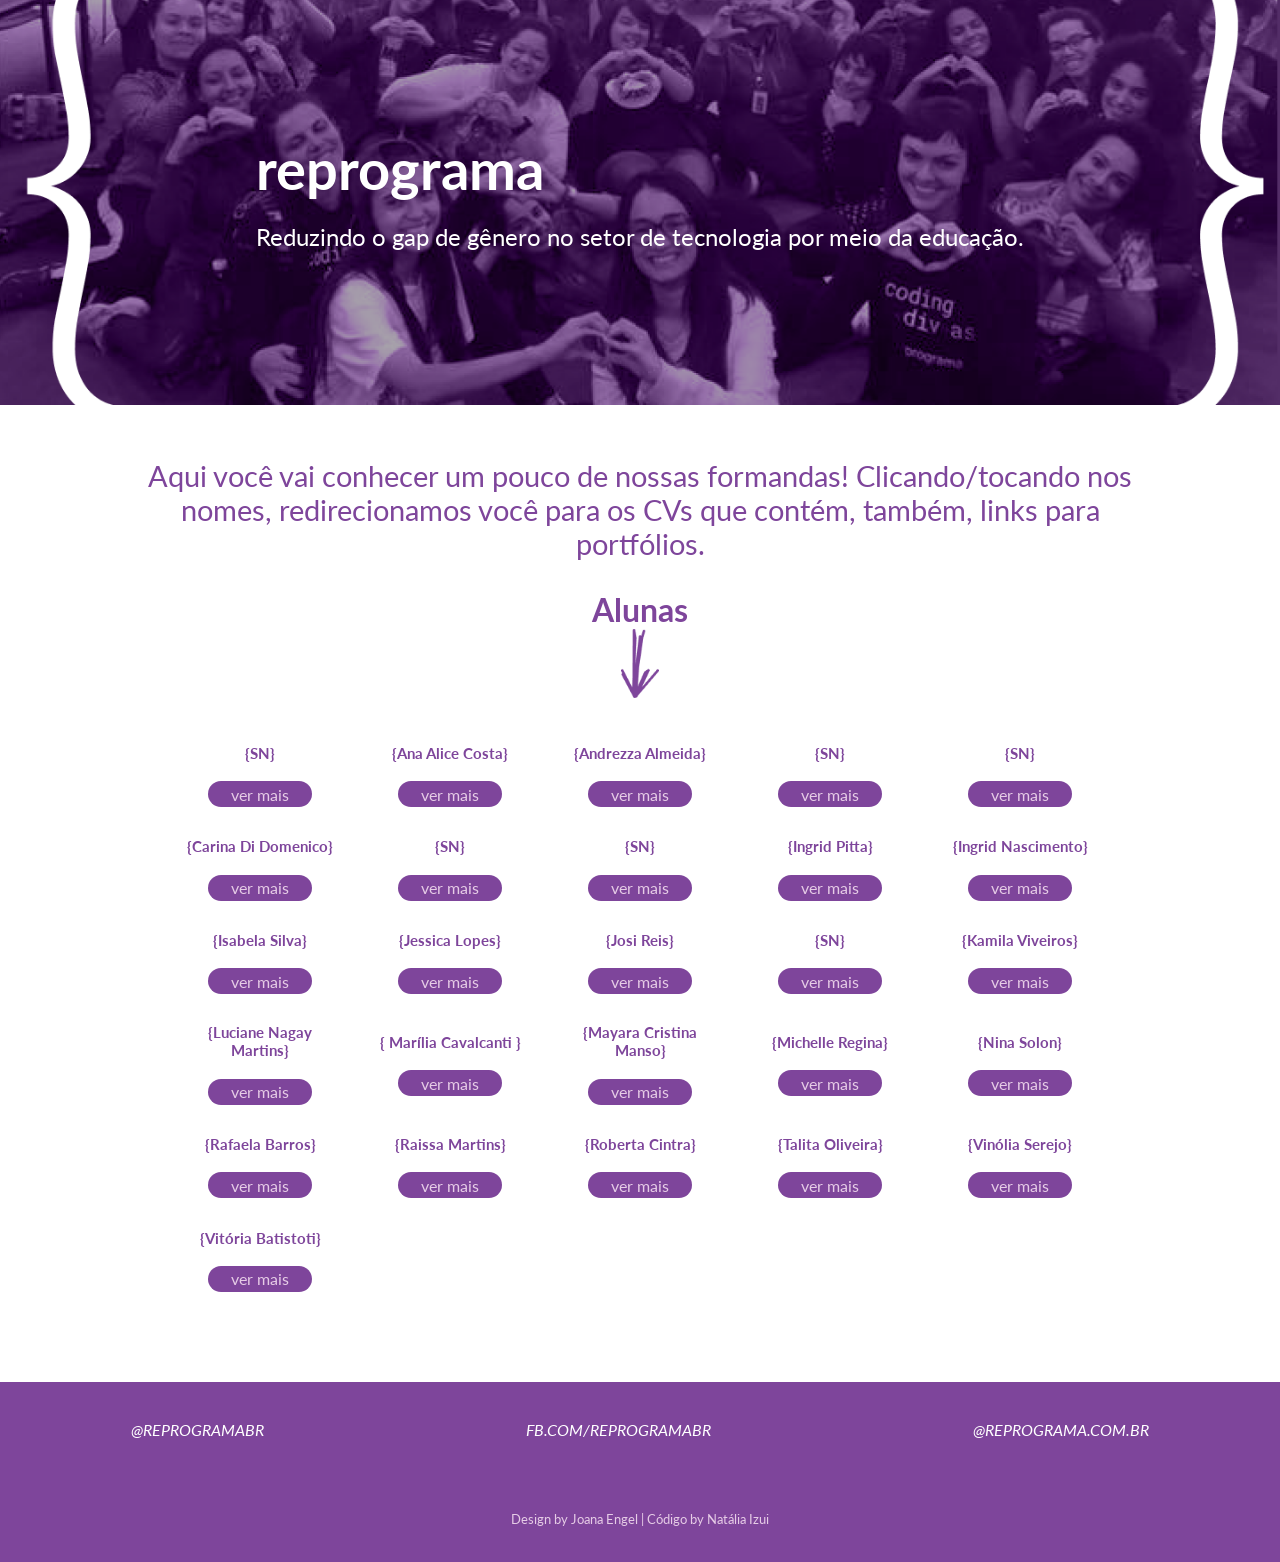
<file: index.html>
<!DOCTYPE html>
<html lang="pt-br">

<head>
    <title>Diretório de Currículos {reprograma}</title>
    <meta charset="utf-8">
    <meta name="viewport" content="width=device-width, initial-scale=1">
    <link rel="shortcut icon" type="image/png" href="https://www.reprograma.com.br/assets/img/favicon.ico"/>
    <link rel="stylesheet" href="https://use.fontawesome.com/releases/v5.5.0/css/all.css" integrity="sha384-B4dIYHKNBt8Bc12p+WXckhzcICo0wtJAoU8YZTY5qE0Id1GSseTk6S+L3BlXeVIU" crossorigin="anonymous">
    <link href="https://fonts.googleapis.com/css?family=Lato" rel="stylesheet">
    <link rel="stylesheet" type="text/css" href="assets/css/main.css">
    <link rel="stylesheet" type="text/css" href="assets/css/index.css">
</head>

<body>

    <header>
        <div class="header-text">
            <h1>reprograma</h1>
            <h2>Reduzindo o gap de gênero no setor de tecnologia por meio da educação.</h2>
        </div>
    </header>

    <main>
        <header>
            <p>Aqui você vai conhecer um pouco de nossas formandas! Clicando/tocando nos nomes, redirecionamos você para os CVs que contém, também, links para portfólios.</p>
            <h3>Alunas</h3>
            <img src="./assets/img/arrow-roxa.png" alt="seta roxa apontando para baixo">
        </header>
        <section class="students">
            <div id="seu-nome1" class="student">
                <div class="name">
                    {SN}
                </div>
                <a class="button" href="./students/seu_nome1/seu_nome1.html">ver mais</a>
            </div>
            <div id="AnaAliceCosta" class="student">
                <div class="name">
                    {Ana Alice Costa}
                </div>
                <a class="button" href="./students/AnaAliceCosta/AnaAliceCosta.html">ver mais</a>
            </div>
            <div id="andrezza-almeida" class="student">
                <div class="name">
                    {Andrezza Almeida}
                </div>
                <a class="button" href="./students/seu_nome3/seu_nome3.html">ver mais</a>
            </div>
            <div id="seu-nome4" class="student">
                <div class="name">
                    {SN}
                </div>
                <a class="button" href="./students/seu_nome4/seu_nome4.html">ver mais</a>
            </div>
            <div id="seu-nome5" class="student">
                <div class="name">
                    {SN}
                </div>
                <a class="button" href="./students/seu_nome5/seu_nome5.html">ver mais</a>
            </div>
            <div id="carina-di-domenico" class="student">
                <div class="name">
                    {Carina Di Domenico}
                </div>
                <a class="button" href="./students/carina-di-domenico/carina-di-domenico.html">ver mais</a>
            </div>
            <div id="seu-nome7" class="student">
                <div class="name">
                    {SN}
                </div>
                <a class="button" href="./students/seu_nome7/seu_nome7.html">ver mais</a>
            </div>
            <div id="seu-nome8" class="student">
                <div class="name">
                    {SN}
                </div>
                <a class="button" href="./students/seu_nome8/seu_nome8.html">ver mais</a>
            </div>
            <div id="ingrid-pitta" class="student">
                <div class="name">
                    {Ingrid Pitta}
                </div>
                <a class="button" href="./students/ingrid_pitta/ingrid_pitta.html">ver mais</a>
            </div>
            <div id="ingrid-nascimento" class="student">
                <div class="name">
                    {Ingrid Nascimento}
                </div>
                <a class="button" href="./students/ingrid_nascimento/ingrid_nascimento.html">ver mais</a>
            </div>
            <div id="isabela-silva" class="student">
                <div class="name">
                    {Isabela Silva}
                </div>
                <a class="button" href="./students/isabela_silva/cv_template.html">ver mais</a>
            </div>
            <div id="jessica-lopes" class="student">
                <div class="name">
                    {Jessica Lopes}
                </div>
                <a class="button" href="./students/jessica-lopes/jessica-lopes.html">ver mais</a>
            </div>
            <div id="josi-reis" class="student">
                <div class="name">
                    {Josi Reis}
                </div>
                <a class="button" href="./students/josi_reis/josi_reis.html">ver mais</a>
            </div>
            <div id="seu-nome14" class="student">
                <div class="name">
                    {SN}
                </div>
                <a class="button" href="./students/seu_nome14/seu_nome14.html">ver mais</a>
            </div>
            <div id="kamila-viveiros" class="student">
                <div class="name">
                    {Kamila Viveiros}
                </div>
                <a class="button" href="./students/kamila_viveiros/kamila_viveiros.html">ver mais</a>
            </div>
            <div id="luciane-martins" class="student">
                <div class="name">
                    {Luciane Nagay Martins}
                </div>
                <a class="button" href="./students/luciane_martins/luciane_martins.html">ver mais</a>
            </div>
            <div id="marilia-cavalcanti" class="student">
                <div class="name">
                    { Marília Cavalcanti }
                </div>
                <a class="button" href="./students/marilia_cavalcanti/marilia_cavalcanti.html">ver mais</a>
            </div>
            <div id="mayara_manso" class="student">
                <div class="name">
                    {Mayara Cristina Manso}
                </div>
                <a class="button" href="./students/mayara_manso/mayara_manso.html">ver mais</a>
            </div>
            <div id="michelle-regina" class="student">
                <div class="name">
                    {Michelle Regina}
                </div>
                <a class="button" href="./students/michelle-regina/michelle-regina.html">ver mais</a>
            </div>
            <div id="nina-solon" class="student">
                <div class="name">
                    {Nina Solon}
                </div>
                <a class="button" href="./students/nina_solon/nina_solon.html">ver mais</a>
            </div>
            <div id="rafaela-barros" class="student">
                <div class="name">
                    {Rafaela Barros}
                </div>
                <a class="button" href="./students/rafaela_barros21/rafaela_barros.html">ver mais</a>
            </div>
            <div id="raissa-martins" class="student">
                <div class="name">
                    {Raissa Martins}
                </div>
                <a class="button" href="./students/raissa_martins/raissa_martins.html">ver mais</a>
            </div>
            <div id="roberta-cintra" class="student">
                <div class="name">
                    {Roberta Cintra}
                </div>
                <a class="button" href="./students/roberta-cintra/roberta-cintra.html">ver mais</a>
            </div>
            <div id="talita-oliveira" class="student">
                <div class="name">
                    {Talita Oliveira}
                </div>
                <a class="button" href="./students/talita-oliveira/talita-santos.html">ver mais</a>
            </div>
            <div id="vinolia-serejo" class="student">
                <div class="name">
                    {Vinólia Serejo}
                </div>
                <a class="button" href="./students/vinolia-serejo/vinolia-serejo.html">ver mais</a>
            </div>
            <div id="vitoria-batistoti" class="student">
                <div class="name">
                    {Vitória Batistoti}
                </div>
                <a class="button" href="./students/vitoria_batistoti/vitoria_batistoti.html">ver mais</a>
            </div>
        </section>
    </main>

    <footer>
        <address>
            <ul>
                <li><a href="" id="seu-nomeimg src="./assets/img/insta.png" alt="logo do instagram dentro de um círculo">@reprogramabr</a></li>
                <li><a href="" id="seu-nomeimg src="./assets/img/fb.png" alt="f do logo do facebook dentro de um círculo">fb.com/reprogramabr</a></li>
                <li><a href="" id="seu-nomeimg src="./assets/img/mail.png" alt="ícone de envelope dentro de um círculo">@reprograma.com.br</a></li>
            </ul>
        </address>
        <p>Design by Joana Engel | Código by Natália Izui</p>
    </footer>

</body>

<script type="text/javascript" src="assets/js/textFit.js"></script>
</html>
</file>
<file: assets/css/main.css>
*,
*:before,
*:after {
  box-sizing: border-box;
  font-family: 'Lato', sans-serif;
}

body {
    margin: 0;
}

a {
    text-decoration: none;
}


/* #region footer */
footer {
    background-color: #7E459B;
    min-height: 20vh;
    display: flex;
    flex-direction: column;
    justify-content: space-around;
    align-items: center;
    margin-top: 10vh; 
}
footer address ul {
    padding: 0;
    list-style: none;
    display: flex;
    flex-direction: column;
    justify-content: space-around;
    align-items: center;
}
footer a {
    text-transform: uppercase;
    font-size: 1rem;
    display: flex;
    justify-content: center;
    align-items: center;
}
footer img {
    height: 2rem;
    margin-right: 0.2rem;
}
footer p {
    color: #E6CCE6;
    text-align: center;
    font-size: 0.8rem;
}

@media (min-width: 768px) {
    footer {
        align-items: stretch;
    }
    footer address ul {
        flex-direction: inherit;
    }
}
/* #endregion */
</file>
<file: assets/css/index.css>
h1, h2, a {
    color: white;
}

h3, p {
    color: #7E459B;
}

/* #region header */
header {
    color: white;
    background-image: url(../img/bg-foto-chaves.png);
    background-size: cover;
    background-position: bottom;
    min-height: 45vh;
    padding: 2vw;
    display: flex;
    justify-content: center;
    align-items: center;
}
.header-text {
    display: flex;
    flex-direction: column;
    justify-content: center;
    align-items: flex-start;
    flex: 0 1 85vw;
}
h1 {
    font-size: 3.5rem;
    margin: 0;
    
}
h2 {
    font-size: 1.5rem;
    font-weight: normal;
    max-width: 100%;
}
@media(min-width: 768px){
    .header-text {
        max-width: 60vw;
    }
}
@media(min-width: 1440px){
    header {
        height: 75vh;
    }
    h1 {
        font-size: 6.5rem;
    }
    h2 {
        font-size: 3rem;
    }
}
/* #endregion */

/* #region main */
main header {
    background-image: none;
    flex-direction: column;
    text-align: center;
}
main header p {
    width: 80vw;
}
h3 {
    font-size: 2.7rem;
    margin: 0;
}
main header img {
    height: 3rem;
}
@media(min-width: 1024px){
    main header {
        min-height: 25vh;
    }
    main header p {
        font-size: 1.8rem;
    }
    h3 {
        font-size: 2rem;
    }
    main header img {
        height: 4.3rem;
    }
}
@media(min-width: 1440px){
    main header p {
        font-size: 2rem;
    }
    h3 {
        font-size: 4rem;
    }
    main header img {
        height: 4.3rem;
    }
}
/* #region students */
.students {
    max-width: 940px;
    margin: 0 20px;
    display: grid;
    grid-gap: 10px;
  }
/* no grid support? */
.students {
    display: flex;
    flex-wrap: wrap;
}
/* with grid support */
.students {
    display: grid;
    margin: 0 auto;
    grid-template-columns: repeat(auto-fill, minmax(150px, 1fr));
    grid-auto-rows: minmax(auto, auto);
}

.student {
    /* needed for the flex layout*/
    margin-left: 5px;
    margin-right: 5px;
    flex: 0 1 200px;
    display: flex;
    flex-direction: column;
    justify-content: center;
    align-items: center;
}

.students > * {
    /* background-color: rgb(193, 203, 204); */
    /* padding: 20px; */
    /* font-size: 150%; */
    /* margin-bottom: 10px; */
}


/* We need to set the margin used on flex items to 0 as we have gaps in grid.  */
@supports (display: grid) {
.students > * {
    margin: 0;
}
}

.name {
    color: #7E459B;
    text-align: center;
    font-weight: bold;
    margin: 0.7rem 0;
    padding: 0.5rem;
}

.student a {
    background-color: #7E459B;
    text-align: center;
}

.button {
    -webkit-border-radius: 1rem;
    -moz-border-radius: 1rem;
    border-radius: 1rem;
    color: #E6CCE6;
    /* font-size: 40px; */
    /* font-weight: 100; */
    padding: 2% 13%;
    background-color: #7D4899;
    text-decoration: none;
    display: inline-block;
    cursor: pointer;
}

.button:hover {
    background: #DDBCDC;
    text-decoration: none;
    color: #7D4899;
}

/* #endregion */

/* #endregion */
</file>
